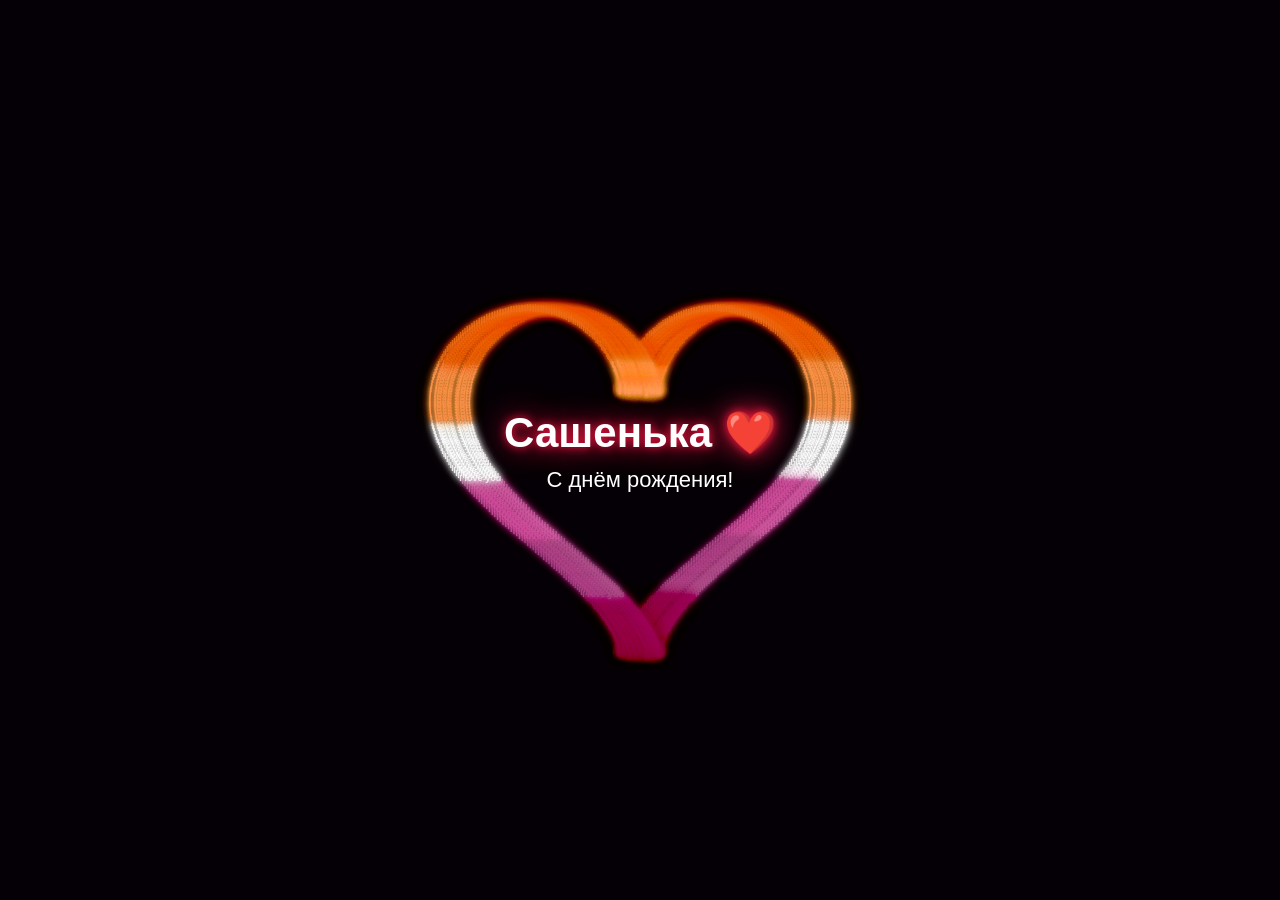
<file: index.html>
<!DOCTYPE html>
<html lang="ru">
<head>
    <meta charset="UTF-8">
    <meta name="viewport" content="width=device-width, initial-scale=1.0">
    <title>For Sasha ❤️</title>
    <link rel="stylesheet" href="style.css">
</head>
<body>

    <div class="intro">
        <div class="intro-text">Для тебя...</div>
    </div>

    <div class="heart-container">
        <div id="heart"></div>
    </div>

    <div class="message">
        <h1>Сашенька ❤️</h1>
        <p>С днём рождения!</p>
    </div>

    <script src="script.js"></script>
</body>
</html>
</file>
<file: style.css>
* {
    margin: 0;
    padding: 0;
    box-sizing: border-box;
}

body {
    width: 100%;
    height: 100vh;
    overflow: hidden;
    background: #050005;
    font-family: Arial, sans-serif;
    color: white;
}

.intro {
    position: fixed;
    inset: 0;
    display: flex;
    justify-content: center;
    align-items: center;
    background: #050005;
    z-index: 10;
    animation: introHide 2s ease forwards;
    animation-delay: 2.5s;
}

.intro-text {
    font-size: 28px;
    opacity: 0;
    animation: introText 2s ease forwards;
}

.heart-container {
    position: absolute;
    inset: 0;
    display: flex;
    justify-content: center;
    align-items: center;
}

#heart {
    position: relative;
    width: 600px;
    height: 550px;
    transform: scale(0.7);
    animation: heartbeat 2s ease-in-out infinite;
}

.love {
    position: absolute;
    font-size: 13px;
    font-weight: bold;
    white-space: nowrap;
    opacity: 0;
    animation: appear 0.8s ease forwards;
}

.message {
    position: absolute;
    left: 50%;
    top: 50%;
    transform: translate(-50%, -50%);
    text-align: center;
    opacity: 0;
    animation: messageAppear 2s ease forwards;
    animation-delay: 8s;
    z-index: 5;
    pointer-events: none;
}

.message h1 {
    font-size: 42px;
    text-shadow:
        0 0 10px #ff1744,
        0 0 30px #ff1744;
}

.message p {
    margin-top: 10px;
    font-size: 22px;
}

@keyframes introText {
    from {
        opacity: 0;
        transform: scale(0.8);
    }

    to {
        opacity: 1;
        transform: scale(1);
    }
}

@keyframes introHide {
    to {
        opacity: 0;
        visibility: hidden;
    }
}

@keyframes appear {
    from {
        opacity: 0;
        transform: translate(-50%, -50%) scale(0);
    }

    to {
        opacity: 0.9;
        transform: translate(-50%, -50%) scale(1);
    }
}

@keyframes heartbeat {
    0%, 100% {
        transform: scale(0.7);
    }

    50% {
        transform: scale(0.74);
    }
}

@keyframes messageAppear {
    from {
        opacity: 0;
        transform: translate(-50%, -50%) scale(0.7);
    }

    to {
        opacity: 1;
        transform: translate(-50%, -50%) scale(1);
    }
}

@media (max-width: 700px) {
    #heart {
        transform: scale(0.48);
    }

    .message h1 {
        font-size: 32px;
    }

    .message p {
        font-size: 18px;
    }
}
</file>
